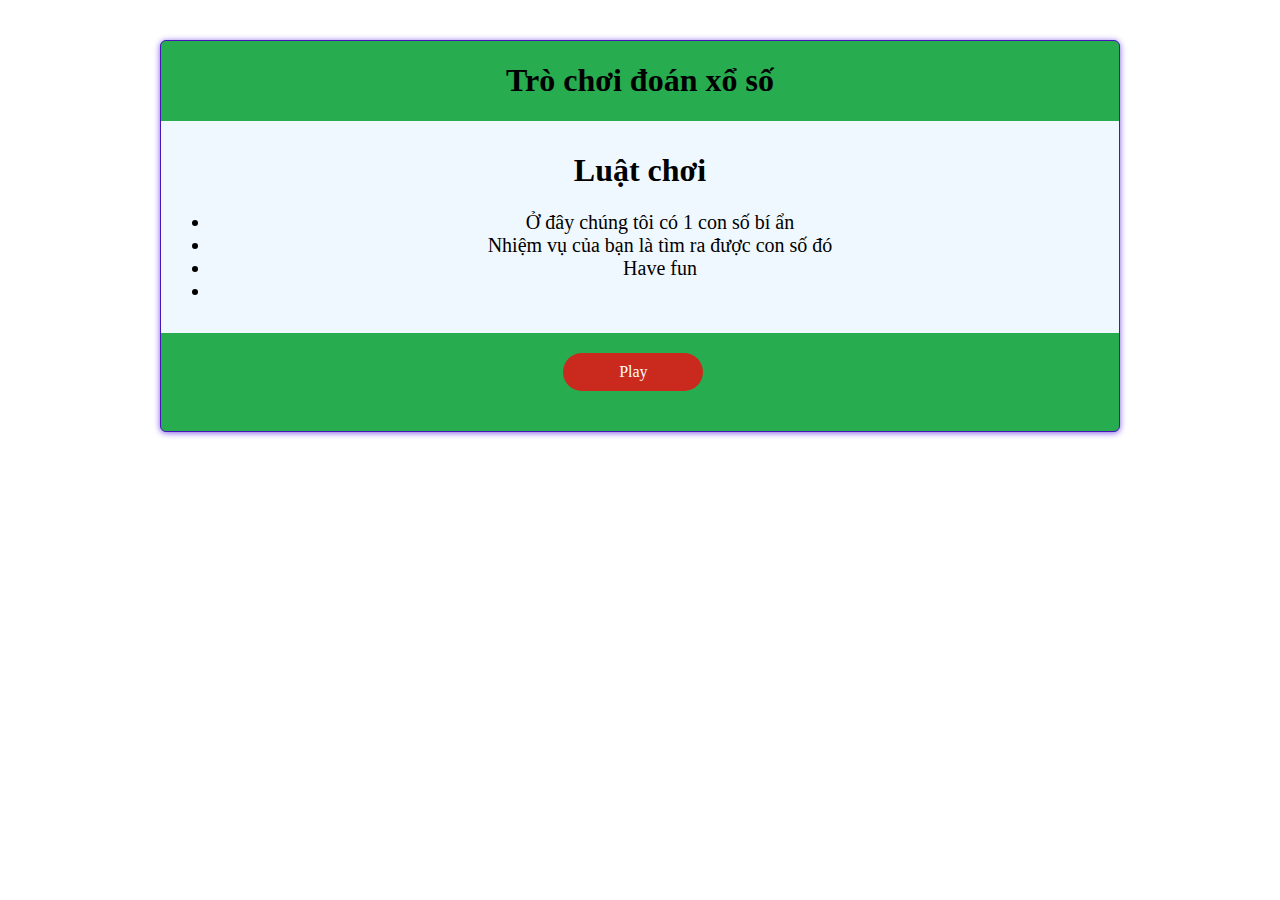
<file: index.html>
<!DOCTYPE html>
<html lang="en">
<head>
    <meta charset="UTF-8">
    <meta http-equiv="X-UA-Compatible" content="IE=edge">
    <meta name="viewport" content="width=device-width, initial-scale=1.0">
    <title>Trò chơi đoán số

    </title>
    <link href="index.css" rel="stylesheet">
</head>
<body>
   <div id="container">
<header >
<h1 >Trò chơi đoán xổ số</h1>
</header>

    <div id="body-container" >
       <h1>Luật chơi</h1>
       <ul style="text-align: center;font-size: 20px;">
           <li>Ở đây chúng tôi có 1 con số bí ẩn </li>
           <li>Nhiệm vụ của bạn là tìm ra được con số đó</li>
           <li>Have fun</li>
           <li></li>
       </ul>
    </div>
    
<form id="btn">
   <div id="myBtn">Play</div>
   <div id="myModal" class="modal" style="text-align: center;">

   
    <div class="modal-content">
      <div class="modal-header">
        <span class="close">&times;</span>
        <h2>Modal Header</h2>
      </div>
      <div class="modal-body">
        <p style="font-family: Arial, Helvetica, sans-serif;font-weight: bold;">Dự đoán con số nằm trong khoảng từ 1 đến 100</p>
        <p style="color: white;"></p>
      </div>
      <div class="modal-footer">
    <form action="">
        <input placeholder="Nhập con số mà bạn dự đoán" id="hello" >
        <button  id="btn2" onclick="roll()" type="button">Quay số</button><br>
        <h2 id="result" ></h2>
    </form>
      </div>
    </div>
  
  </div>
  </div>
</form>

 


</div>
    <script src="index.js"></script>
</body>
</html>
</file>
<file: index.css>
#container{
    width: 90%;
    max-width: 960px;
    margin: 40px auto;
    border-radius: 6px;
    box-shadow: 0px 1px 6px rgba(62, 5, 218, 0.658);
    box-sizing: border-box;
    padding: 0 0 20px;
    overflow: hidden;
    border: 1px solid rgb(71, 22, 187);
    background-color: rgb(39, 172, 79);
}
body{
    text-justify: center;
}
h1{
    text-align: center;
  
}
#body-container{
    background-color: aliceblue;
    margin: 00px 00px;
    padding: 10px
}
#myBtn{
    border: 0px solid #ca291d;
    background: #ca291d;
    padding: 10px 20px;
    font-size: 16px;
    display: inline-block;
  
    border-radius: 25px;
   width: 100px;
   text-align: center;
    margin: 20px 0;
    border-left: 0;
    color: white;
}
#btn{
    
    padding-left: 42%;
}
.modal {
    display: none;
    position: fixed; 
    z-index: 1; 
    padding-top: 100px; 
    left: 0;
    top: 0;
    width: 100%; 
    height: 100%; 
    overflow: auto; 
    background-color: rgb(0,0,0); 
    background-color: rgba(0,0,0,0.4); 
  }
  
 
  .modal-content {
    position: relative;
    background-color: #fefefe;
    margin: auto;
    padding: 0;
    border: 1px solid #888;
    width: 70%;
    box-shadow: 0 4px 8px 0 rgba(0,0,0,0.2),0 6px 20px 0 rgba(0,0,0,0.19);
    height: 30%;
  }

  .close {
    color: rgb(22, 21, 21);
    float: right;
    font-size: 28px;
    font-weight: bold;
  }
  
  .close:hover,
  .close:focus {
    color: #000;
    text-decoration: none;
    cursor: pointer;
  }
  
  .modal-header {
    padding: 2px 16px;
    background-color: #3d2dd1;
    color: white;
  }
  
  .modal-body {
      padding: 2px 16px;
    }
  .modal-footer{
    padding: 2px 16px;
    background-color: #3d2dd1;
    color: white;
  
  }
  input{
      width: 30%;
      height: 30px;
      border-radius: 25px;
  }
  #btn2{
    border: 0px solid #9361bf;
    background: red;
    padding: 10px 20px;
    font-size: 16px;
    display: inline-block;
    border-radius: 25px;
   width: 100px;
   text-align: center;
    margin: 20px 0;
    border-left: 0;
    color: white;
  }
</file>
